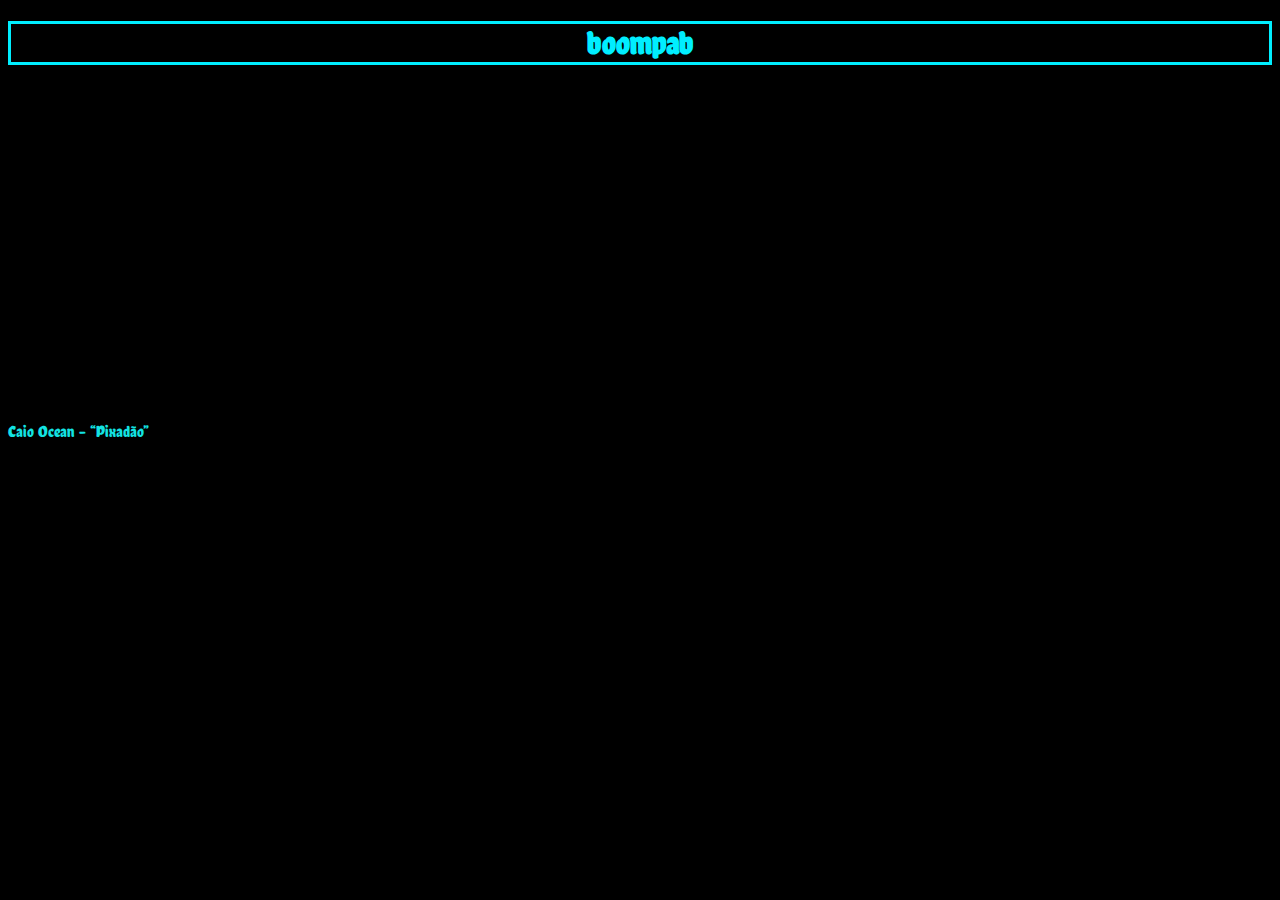
<file: index.html>
<!DOCTYPE html>
<html lang="en">
<head>
    <meta charset="UTF-8">
    <meta name="viewport" content="width=device-width, initial-scale=1.0">
    <title>Document</title>
    <link rel="stylesheet" href="style.css">
    <link rel="preconnect" href="https://fonts.googleapis.com">
    <link rel="preconnect" href="https://fonts.gstatic.com" crossorigin>
    <link href="https://fonts.googleapis.com/css2?family=Chela+One&display=swap" rel="stylesheet">
</head>
<body>

<h1>boompab</h1>

<iframe width="560" height="315" 
    src="https://www.youtube.com/embed/Pw1yJ-mtbYc" 
    title="YouTube video player" frameborder="0" 
    allow="accelerometer; autoplay; clipboard-write; encrypted-media; gyroscope; picture-in-picture; web-share" 
    allowfullscreen>
</iframe>

<p>Caio Ocean - “Pixadão”</p>

</body>
</html>
</file>
<file: style.css>
body {
    background-color: rgb(0, 0, 0);
font-family: "Chela One", system-ui;

}

h1 {
    color: rgb(0, 238, 255);
    text-align: center;
    border: solid;

}

p{color: rgb(19, 227, 227) 
}
</file>
